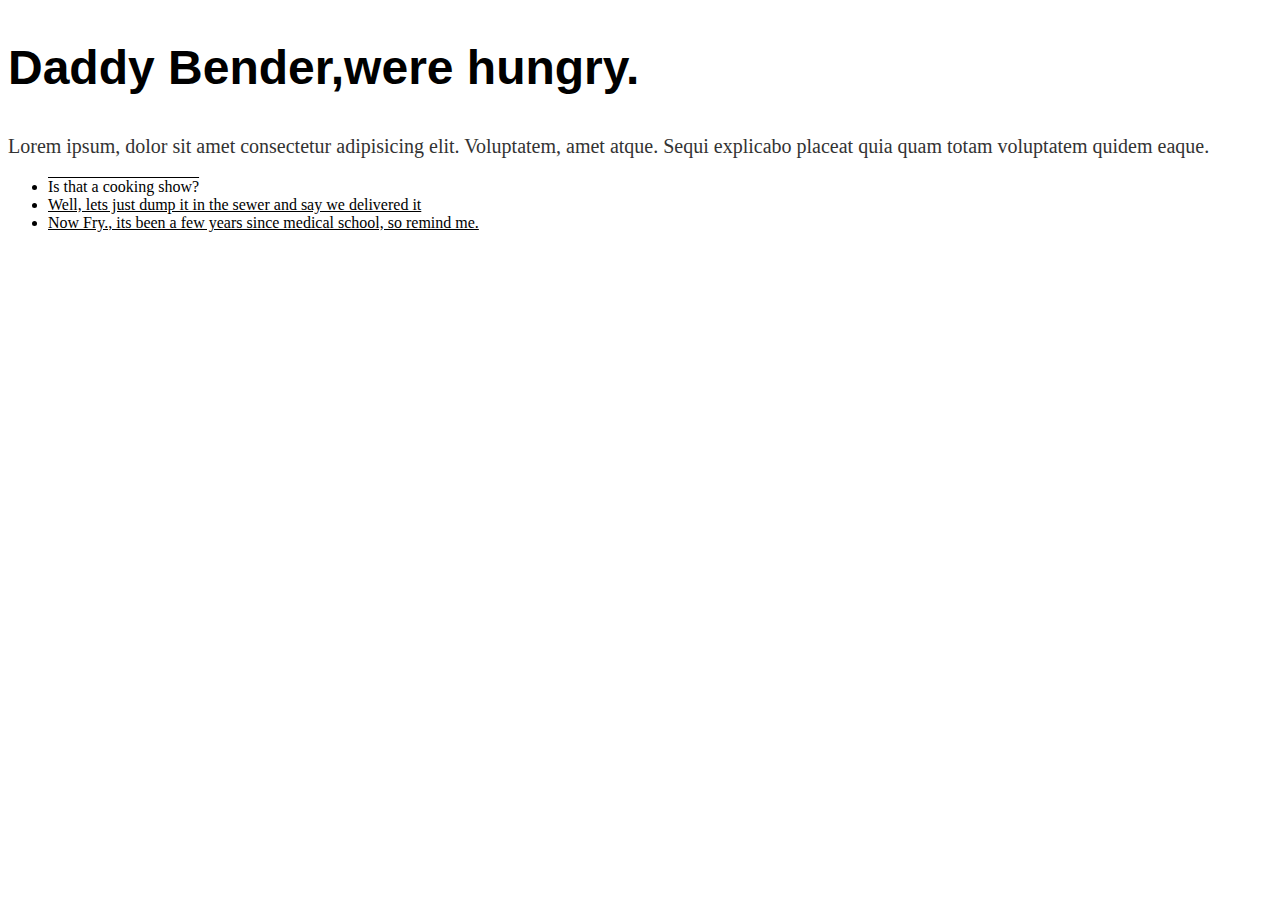
<file: lev1_1/index.html>
<!DOCTYPE html>
<html lang="de">

<head>
    <meta charset="UTF-8">
    <meta http-equiv="X-UA-Compatible" content="IE=edge">
    <meta name="viewport" content="width=device-width, initial-scale=1.0">
    <title>Text</title>
    <link rel="stylesheet" href="./assets/css/style.css">

</head>

<body>
    <header>
        
    </header>

    <main>
        <h2>Daddy Bender,were hungry.</h2>
            <p> Lorem ipsum, dolor sit amet consectetur adipisicing elit. Voluptatem, amet atque. Sequi explicabo placeat quia quam totam voluptatem quidem eaque.</p>

            <ul>
                <li>Is that a cooking show?</li>
                <li>Well, lets just dump it in the sewer and say we delivered it</li>
                <li>Now Fry., its been a few years since medical school, so remind me.</li>
            </ul>
    </main>

    <footer>

    </footer>

</body>

</html>
</file>
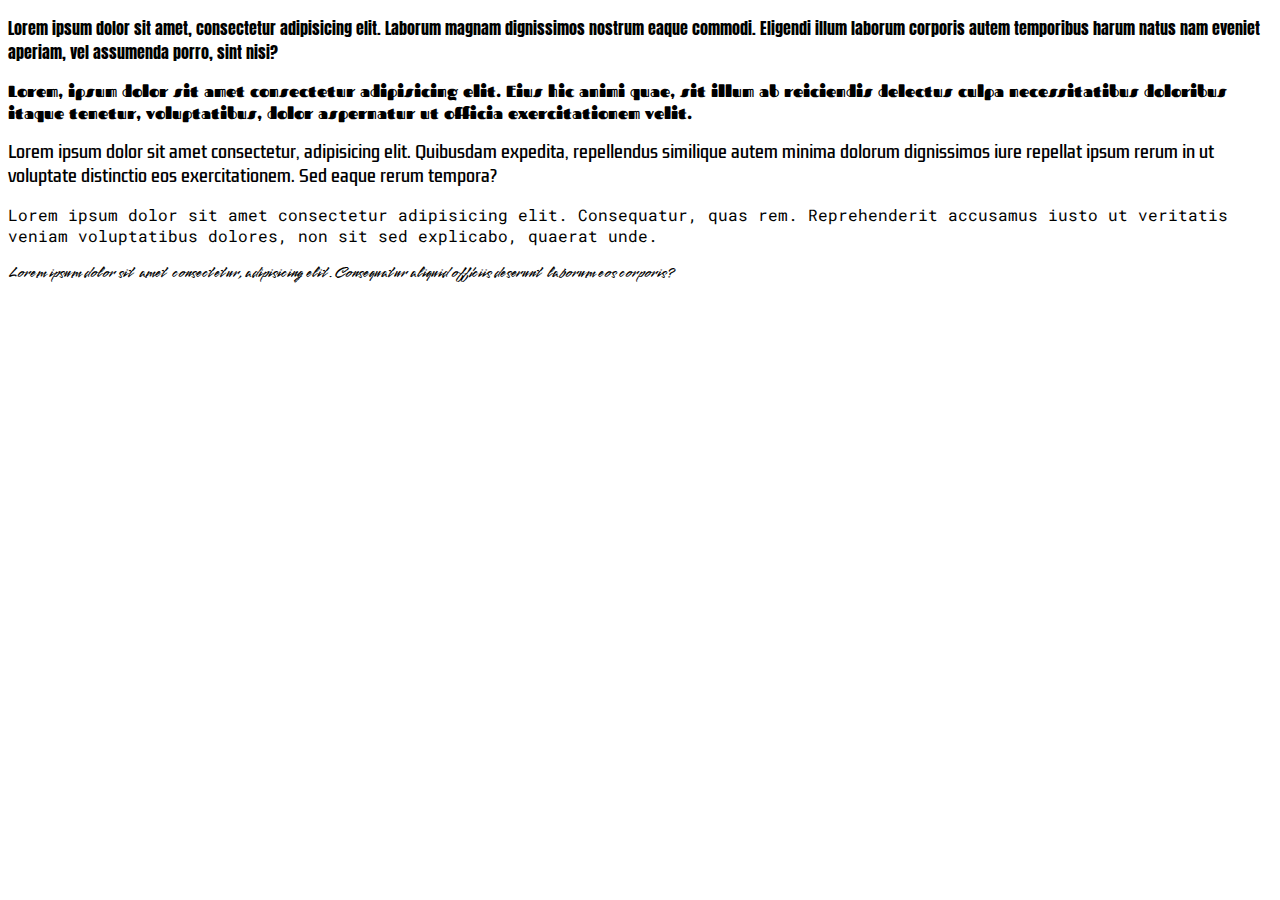
<file: lev1_1css_vertiefung/index.html>
<!DOCTYPE html>
<html lang="de">

<head>
    <meta charset="UTF-8">
    <meta http-equiv="X-UA-Compatible" content="IE=edge">
    <meta name="viewport" content="width=device-width, initial-scale=1.0">
    <title>external front</title>
    <link rel="stylesheet" href="./assets/css/styles.css">
    <link rel="preconnect" href="https://fonts.googleapis.com">
    <link rel="preconnect" href="https://fonts.gstatic.com" crossorigin>
    <link rel="preconnect" href="https://fonts.googleapis.com">
    <link rel="preconnect" href="https://fonts.gstatic.com" crossorigin>
    <link href="https://fonts.googleapis.com/css2?family=Fascinate&display=swap" rel="stylesheet">
    <link rel="preconnect" href="https://fonts.googleapis.com">
    <link rel="preconnect" href="https://fonts.gstatic.com" crossorigin>
    <link href="https://fonts.googleapis.com/css2?family=Kdam+Thmor+Pro&display=swap" rel="stylesheet">
    <link rel="preconnect" href="https://fonts.googleapis.com">
    <link rel="preconnect" href="https://fonts.gstatic.com" crossorigin>
    <link
        href="https://fonts.googleapis.com/css2?family=Fascinate&family=Kdam+Thmor+Pro&family=Roboto+Mono:ital,wght@1,700&display=swap"
        rel="stylesheet">
        <link rel="preconnect" href="https://fonts.googleapis.com">
        <link rel="preconnect" href="https://fonts.gstatic.com" crossorigin>
        <link
            href="https://fonts.googleapis.com/css2?family=Fascinate&family=Kdam+Thmor+Pro&family=Roboto+Mono:ital,wght@1,700&family=Smooch&display=swap"
            rel="stylesheet">
            <link rel="preconnect" href="https://fonts.googleapis.com">
            <link rel="preconnect" href="https://fonts.gstatic.com" crossorigin>
            <link
                href="https://fonts.googleapis.com/css2?family=Anton&family=Fascinate&family=Kdam+Thmor+Pro&family=Roboto+Mono:ital,wght@1,700&family=Smooch&display=swap"
                rel="stylesheet">
    
</head>

<body>

    <main>
   
       
        <p>Lorem ipsum dolor sit amet, consectetur adipisicing elit. Laborum magnam dignissimos nostrum eaque commodi.
            Eligendi illum laborum corporis autem temporibus harum natus nam eveniet aperiam, vel assumenda porro, sint
            nisi?</p>

            <section>
        <p>Lorem, ipsum dolor sit amet consectetur adipisicing elit. Eius hic animi quae, sit illum ab reiciendis
            delectus culpa necessitatibus doloribus itaque tenetur, voluptatibus, dolor aspernatur ut officia
            exercitationem velit.</p>
            </section>
        
            <article>
        <p>Lorem ipsum dolor sit amet consectetur, adipisicing elit. Quibusdam expedita, repellendus similique autem
            minima dolorum dignissimos iure repellat ipsum rerum in ut voluptate distinctio eos exercitationem. Sed
            eaque rerum tempora?</p>
        </article>

        <aside>
        <p>Lorem ipsum dolor sit amet consectetur adipisicing elit. Consequatur, quas rem. Reprehenderit accusamus iusto
            ut veritatis veniam voluptatibus dolores, non sit sed explicabo, quaerat unde.</p>
        </aside>
                
            <span>
        <p>Lorem ipsum dolor sit amet consectetur, adipisicing elit. Consequatur aliquid officiis deserunt laborum eos
            corporis?</p>
            
            </span>
            

    </main>

</body>

</html>
</file>
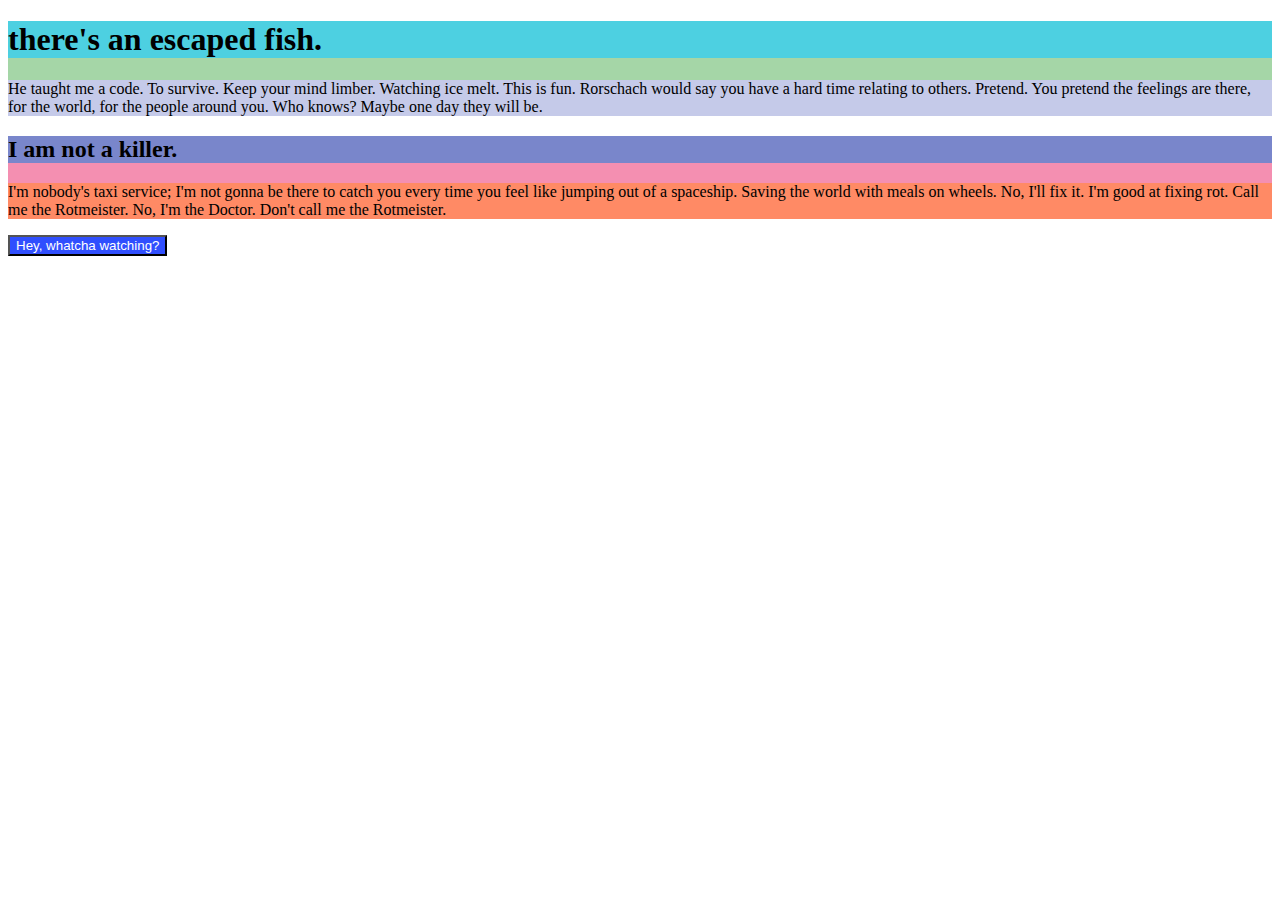
<file: lev1_2 css_einführung+/index.html>
<!DOCTYPE html>
<html lang="de">
<head>
    <meta charset="UTF-8">
    <meta http-equiv="X-UA-Compatible" content="IE=edge">
    <meta name="viewport" content="width=device-width, initial-scale=1.0">
    <title>selectors</title>
    <link rel="stylesheet" href="./assets/css/style.css">
</head>
<body>
    <section>
        <h1>there's an escaped fish.</h1>
        <p>He taught me a code. To survive. Keep your mind limber. Watching ice melt. This is fun. Rorschach would say
            you have a hard time relating to others. Pretend. You pretend the feelings are there, for the world, for the
            people around you. Who knows? Maybe one day they will be.</p>
    </section>
    <article>
        <h2>I am not a killer.</h2>
        <p>I'm nobody's taxi service; I'm not gonna be there to catch you every time you feel like jumping out of a
            spaceship. Saving the world with meals on wheels. No, I'll fix it. I'm good at fixing rot. Call me the
            Rotmeister. No, I'm the Doctor. Don't call me the Rotmeister.</p>
    </article>
    <button>Hey, whatcha watching?</button>
</body>

</html>
</file>
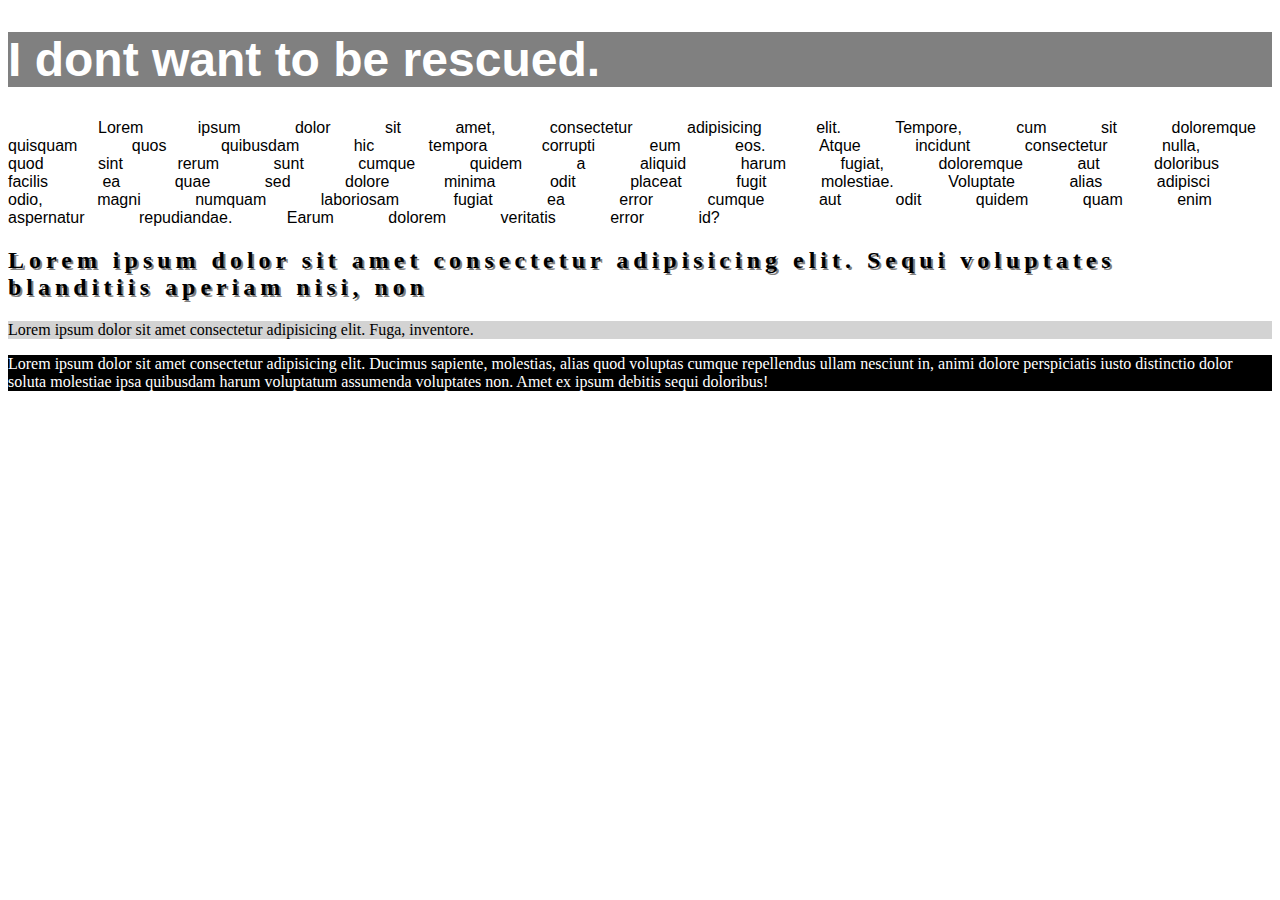
<file: lev2_1css_einführung_background/index.html>
<!DOCTYPE html>
<html lang="de">

<head>
    <meta charset="UTF-8">
    <meta http-equiv="X-UA-Compatible" content="IE=edge">
    <meta name="viewport" content="width=device-width, initial-scale=1.0">
    <title>Text</title>
    <link rel="stylesheet" href="./assets/css/style.css">
</head>

<body>
    <main>
        <h1>I dont want to be rescued.</h1>

        <article>
            <p>Lorem ipsum dolor sit amet, consectetur adipisicing elit. Tempore, cum sit doloremque quisquam quos
                quibusdam
                hic tempora corrupti eum eos. Atque incidunt consectetur nulla, quod sint rerum sunt cumque quidem a
                aliquid
                harum fugiat, doloremque aut doloribus facilis ea quae sed dolore minima odit placeat fugit molestiae.
                Voluptate alias adipisci odio, magni numquam laboriosam fugiat ea error cumque aut odit quidem quam enim
                aspernatur repudiandae. Earum dolorem veritatis error id?</p>
        </article>
    </main>
    <section>


    </section>
    <footer>
        <section>
            <h2>Lorem ipsum dolor sit amet consectetur adipisicing elit. Sequi voluptates blanditiis aperiam nisi, non
            </h2>
        </section>


        <div>
            <p>Lorem ipsum dolor sit amet consectetur adipisicing elit. Fuga, inventore.

            </p>
        </div>
        <aside>
            <p>Lorem ipsum dolor sit amet consectetur adipisicing elit. Ducimus sapiente, molestias, alias quod voluptas
                cumque repellendus ullam nesciunt in, animi dolore perspiciatis iusto distinctio dolor soluta molestiae
                ipsa
                quibusdam harum voluptatum assumenda voluptates non. Amet ex ipsum debitis sequi doloribus!</p>
        </aside>


        <div>

        </div>
    </footer>

</body>

</html>
</file>
<file: lev1_1/assets/css/style.css>
h2 {
    font-size: 48px;
    font-family: Arial, Helvetica, sans-serif;
    ;
}

p {
    color: #333;
    font-size: 20px;
}

ul li {
    text-decoration: overline;
}

ul li~li {
    text-decoration:underline;
}

ul li> li {
    text-decoration: line-through;
}
</file>
<file: lev1_1css_vertiefung/assets/css/styles.css>
main p{
    font-family: 'Anton', sans-serif;

}

section p{
    font-family: 'Fascinate', cursive;

}

article p {
    font-family: 'Kdam Thmor Pro', sans-serif;
}


aside p{
    font-family: 'Roboto Mono', monospace;

}

span p{
    font-family: 'Smooch', cursive;s

}
</file>
<file: lev1_2 css_einführung+/assets/css/style.css>
section {
    background-color: #A5D6A7;
}

h1{
    background-color: #4DD0E1;
}

section p{
    background-color:#C5CAE9 ;
}

article{
    background-color: #F48FB1;
}

h2 {
    background-color: #7986cb;
}

article p{
    background-color: #ff8a65;
}

button {
color: white;
background-color: #304FFE;
}
</file>
<file: lev2_1css_einführung_background/assets/css/style.css>
main h1 {
    font-size: 48px;
    font-family: Tahoma, Geneva, Verdana, sans-serif;
    text-shadow: 2px 2px grey;
    background-color: gray;
    color: white;
}

main p {
    text-indent: 100px;
    word-spacing: 30px;
    font-family: 'Lucida Sans Unicode', 'Lucida Grande', 'Lucida Sans', Arial, sans-serif;
}

article p {
    text-indent: 90px;
    word-spacing: 50px;


}

section {
    letter-spacing: 5px;
    text-shadow: 2px 2px grey;
}

div {
    line-height: normal;
    background-color: lightgray;
}

div {
    line-height: normal;
    background-color: lightgray;
}

aside {

    line-height: normal;
    background-color: black;
    color: white;

}
</file>
